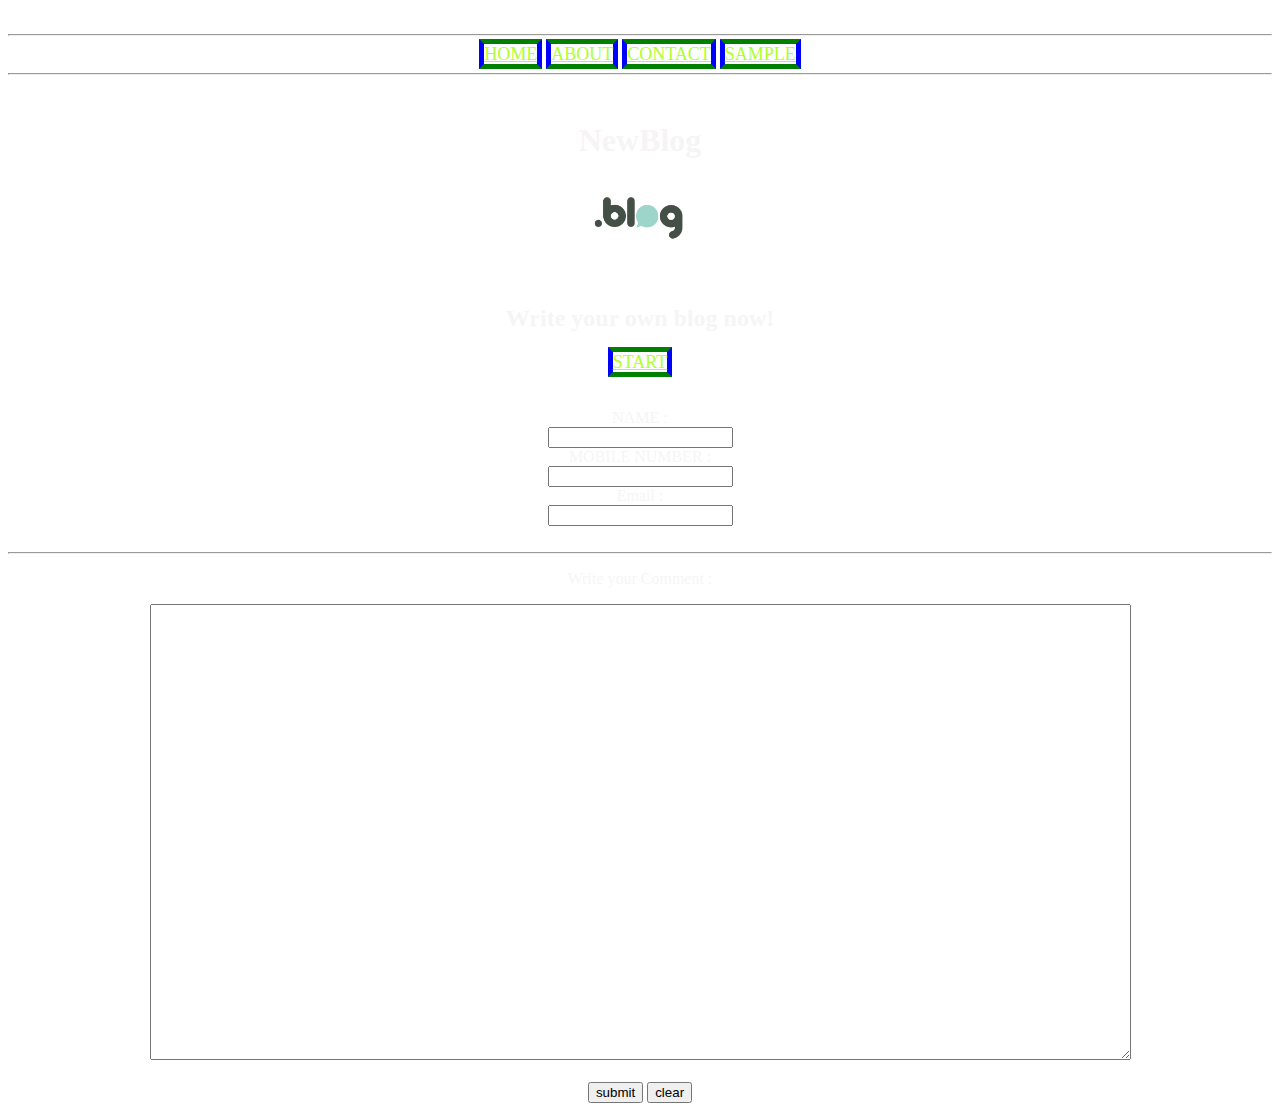
<file: Blogs/index.html>
<!DOCTYPE html>
<html lang="en">
<head>
    <meta charset="UTF-8">
    <meta http-equiv="X-UA-Compatible" content="IE=edge">
    <meta name="viewport" content="width=device-width, initial-scale=1.0">
    <title>NewBlog</title>
    <link rel="shortcut icon" href="logo.png" type="image/x-icon">
    <link rel="stylesheet" href="style.css">
</head>  

<body><br>
    <hr>
    <a href="index.html" style="text-align: left;">HOME</a>
    <a href="about.html" style="text-align: left;">ABOUT</a>
    <a href="contact.html"style="text-align: left;">CONTACT</a>
    <a href="sample.html"style="text-align: left;">SAMPLE</a>
    
    <hr><br>
    <h1>NewBlog</h1>
    <img src="logo.png" width="100">
    <br><br><br>
    <h2>Write your own blog now!</h2>
    <a href="form1.html">START</a>
    <br>
    <br>
    <br>
    <form action="Thanks.html" method="get">
        <label for="name">NAME : </label><br>
        <input type="text" name="username" required><br>
        <label for="mobile">MOBILE NUMBER : </label><br>
        <input type="tel" name="usermobile" required><br>
        <label for="email">Email : </label><br>
        <input type="email" name="useremail"><br><br><hr>
        <p>Write your Comment :</p>
        <textarea name="Blog" required cols="120" rows="30"></textarea>
        <br><br>
        <input type="submit" value="submit">
        <input type="reset" value="clear">
    
    </form>
</body>


</html>
</file>
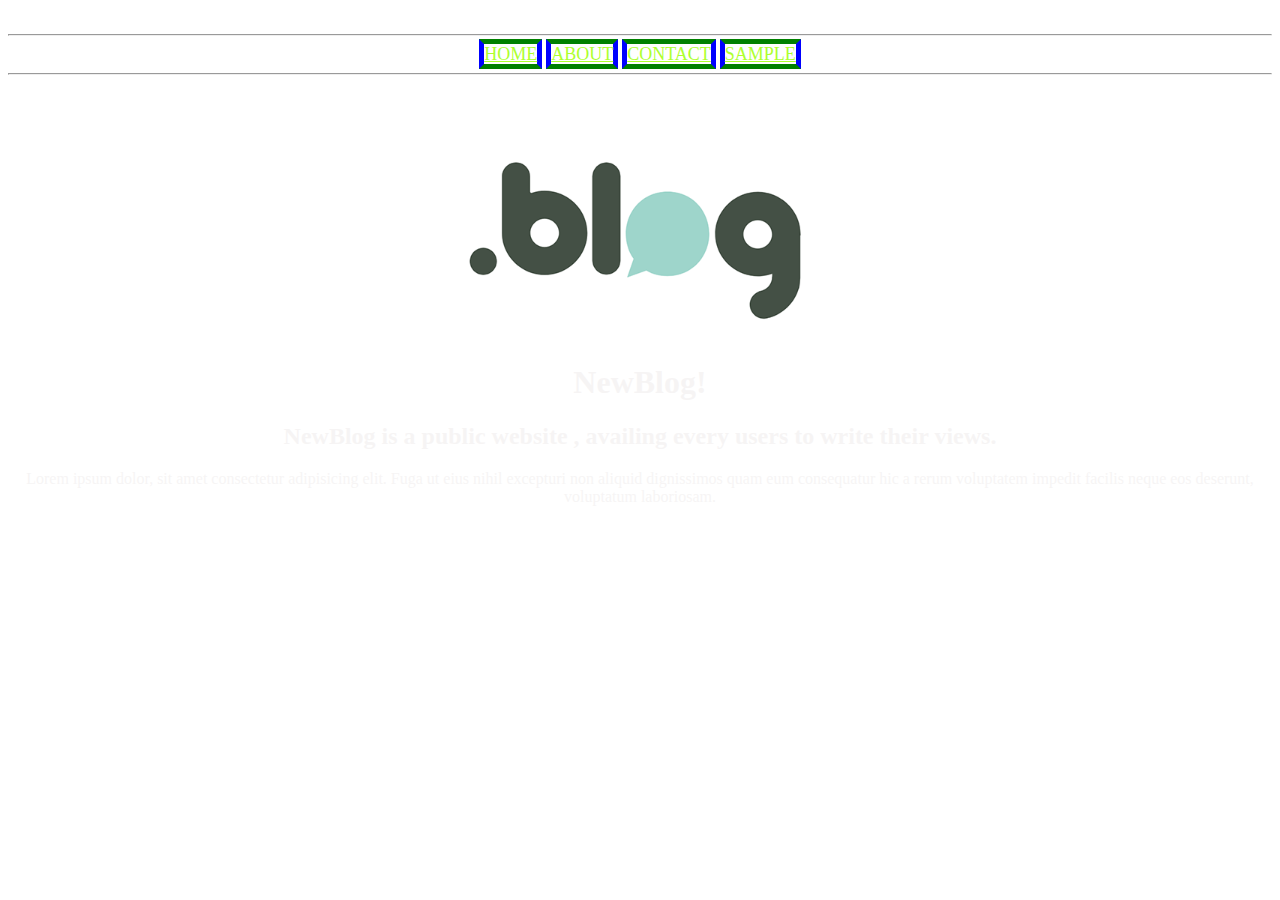
<file: Blogs/about.html>
<html>
    <head>
        <title>ABOUT!</title>
    <style>
        body{
            text-align: center;
            color: rgb(255, 252, 252);
            background-image: url(https://imgs.search.brave.com/Mlg9w-IriKk8MElpihCAOlTrTYLYWt50PAFH7mnu3oc/rs:fit:844:225:1/g:ce/aHR0cHM6Ly90c2Uy/Lm1tLmJpbmcubmV0/L3RoP2lkPU9JUC5M/R2tfY204ZkhkaUZv/TmV0TVV4cDdRSGFF/SyZwaWQ9QXBp);
        }
    </style>
    <link rel="shortcut icon" href="logo.png" type="image/x-icon">
    <link rel="stylesheet" href="style.css">
    </head>

    <body>
        <br>
    <hr>
    <a href="index.html" style="text-align: left;">HOME</a>
    <a href="about.html" style="text-align: left;">ABOUT</a>
    <a href="contact.html"style="text-align: left;">CONTACT</a>
    <a href="sample.html"style="text-align: left;">SAMPLE</a>
    
    <hr><br>
        <img src="logo.png">
        <h1 style="font-family: cursive;">NewBlog!</h1>
        <h2>NewBlog is a public website , availing every users to write their views.</h2>
        <p>Lorem ipsum dolor, sit amet consectetur adipisicing elit. Fuga ut eius nihil excepturi non aliquid dignissimos quam eum consequatur hic a rerum voluptatem impedit facilis neque eos deserunt, voluptatum laboriosam.</p>
    </body>
</html>
</file>
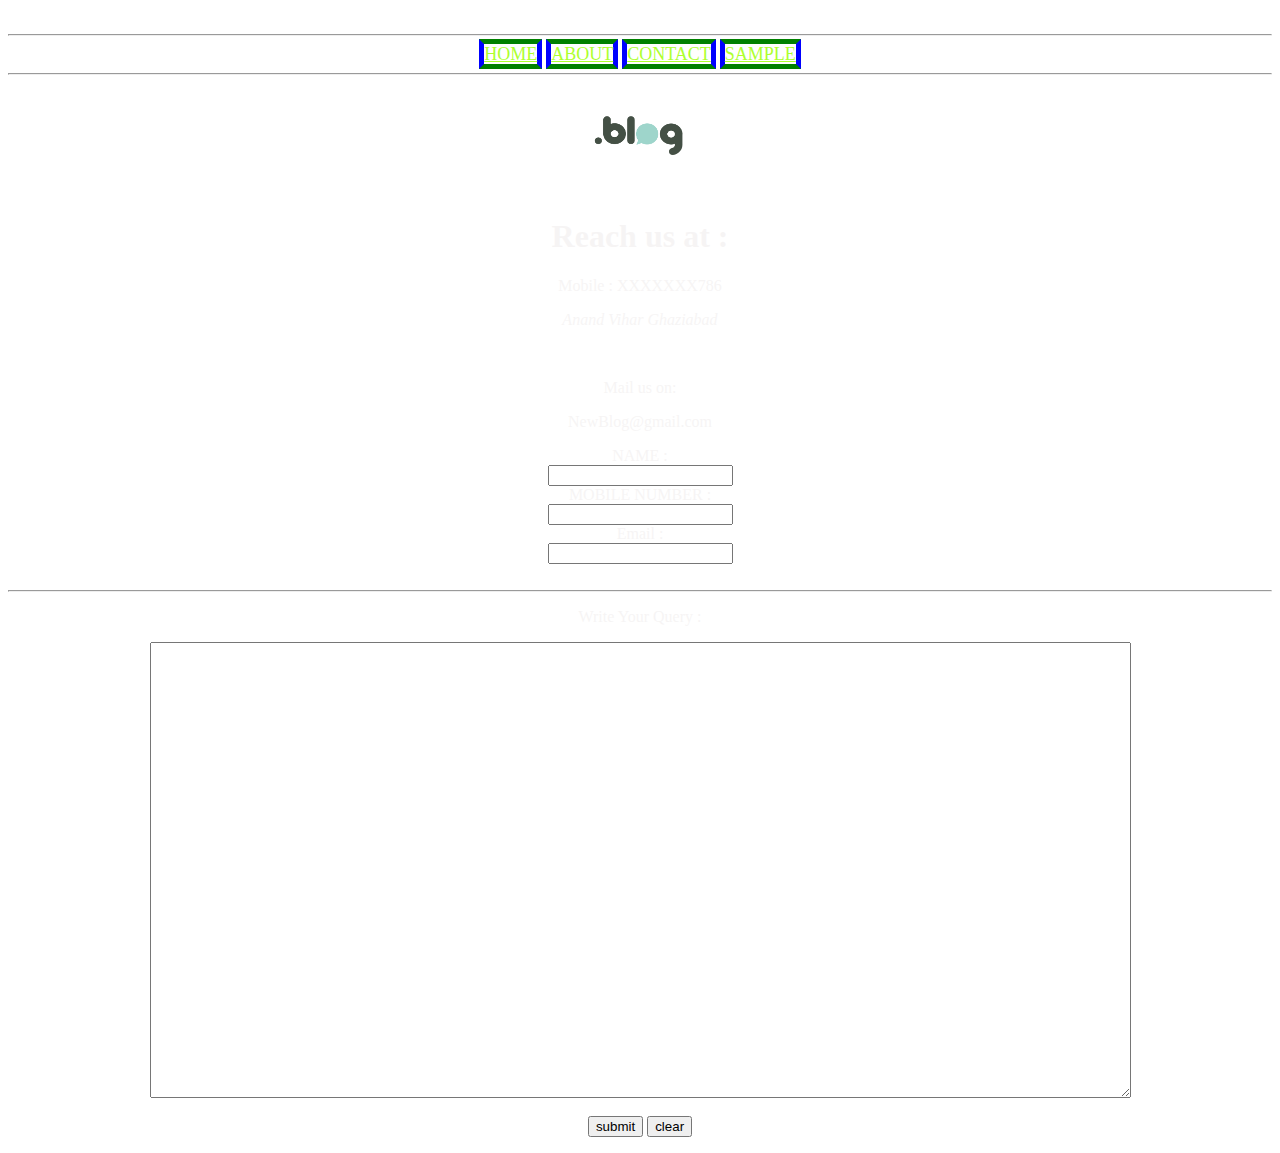
<file: Blogs/contact.html>
<html>
    <head>
        <title>CONTACT!</title>
        <link rel="shortcut icon" href="logo.png" type="image/x-icon">
        <link rel="stylesheet" href="style.css">    
    </head>
    <body>
        <br>
        <hr>
        <a href="index.html" style="text-align: left;">HOME</a>
        <a href="about.html" style="text-align: left;">ABOUT</a>
        <a href="contact.html"style="text-align: left;">CONTACT</a>
        <a href="sample.html"style="text-align: left;">SAMPLE</a>
        
        <hr><br>
        <img src="logo.png" width="100" , height="60"><br><br><br>
        <h1>Reach us at :</h1>
        <p>Mobile : XXXXXXX786</p>
        <p><Address>Anand Vihar Ghaziabad</Address></p>
        <br>
        <p>Mail us on:</p>
        <p>NewBlog@gmail.com</p>
        
        <form action="Thanks.html" method="get">
            <label for="name">NAME : </label><br>
            <input type="text" name="username" required><br>
            <label for="mobile">MOBILE NUMBER : </label><br>
            <input type="tel" name="usermobile" required><br>
            <label for="email">Email : </label><br>
            <input type="email" name="useremail"><br><br><hr>
            <p>Write Your Query :</p>
            <textarea name="Blog" required cols="120" rows="30"></textarea>
            <br><br>
            <input type="submit" value="submit">
            <input type="reset" value="clear">

        </form>
    </body>
</html>
</file>
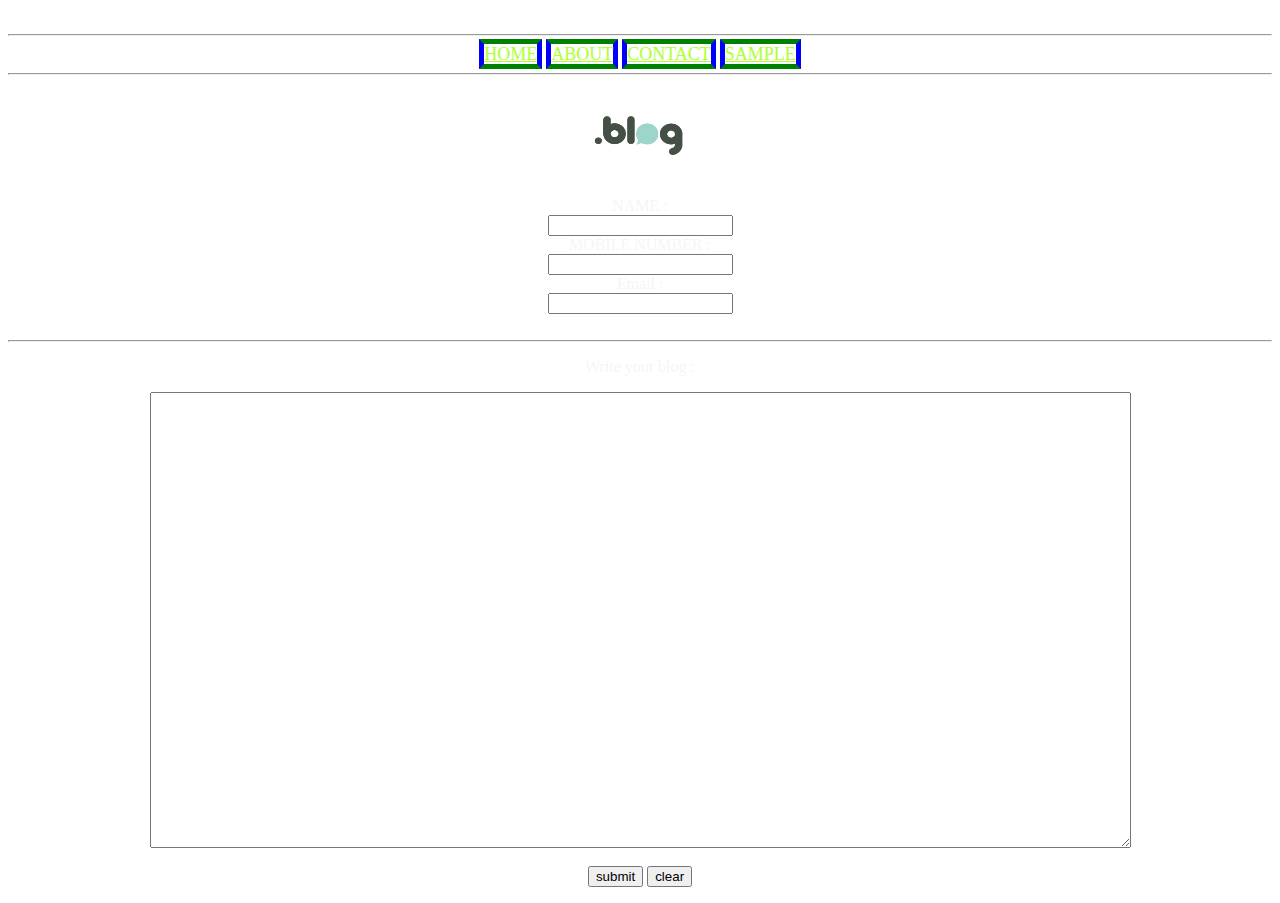
<file: Blogs/form1.html>
<html>
    <head>
    <title>NewBlog</title>
    <link rel="shortcut icon" href="logo.png" type="image/x-icon">
    <link rel="stylesheet" href="style.css">
    </head>
    <body><br>
        <hr>
        <a href="index.html" style="text-align: left;">HOME</a>
        <a href="about.html" style="text-align: left;">ABOUT</a>
        <a href="contact.html"style="text-align: left;">CONTACT</a>
        <a href="sample.html"style="text-align: left;">SAMPLE</a>
        
        <hr><br>
        <img src="logo.png" width="100" , height="60"><br><br><br>
        <form action="Thanks.html" method="get">
            <label for="name">NAME : </label><br>
            <input type="text" name="username" required><br>
            <label for="mobile">MOBILE NUMBER : </label><br>
            <input type="tel" name="usermobile" required><br>
            <label for="email">Email : </label><br>
            <input type="email" name="useremail"><br><br><hr>
            <p>Write your blog :</p>
            <textarea name="Blog" required cols="120" rows="30"></textarea>
            <br><br>
            <input type="submit" value="submit">
            <input type="reset" value="clear">

        </form>

    </body>
</html>
</file>
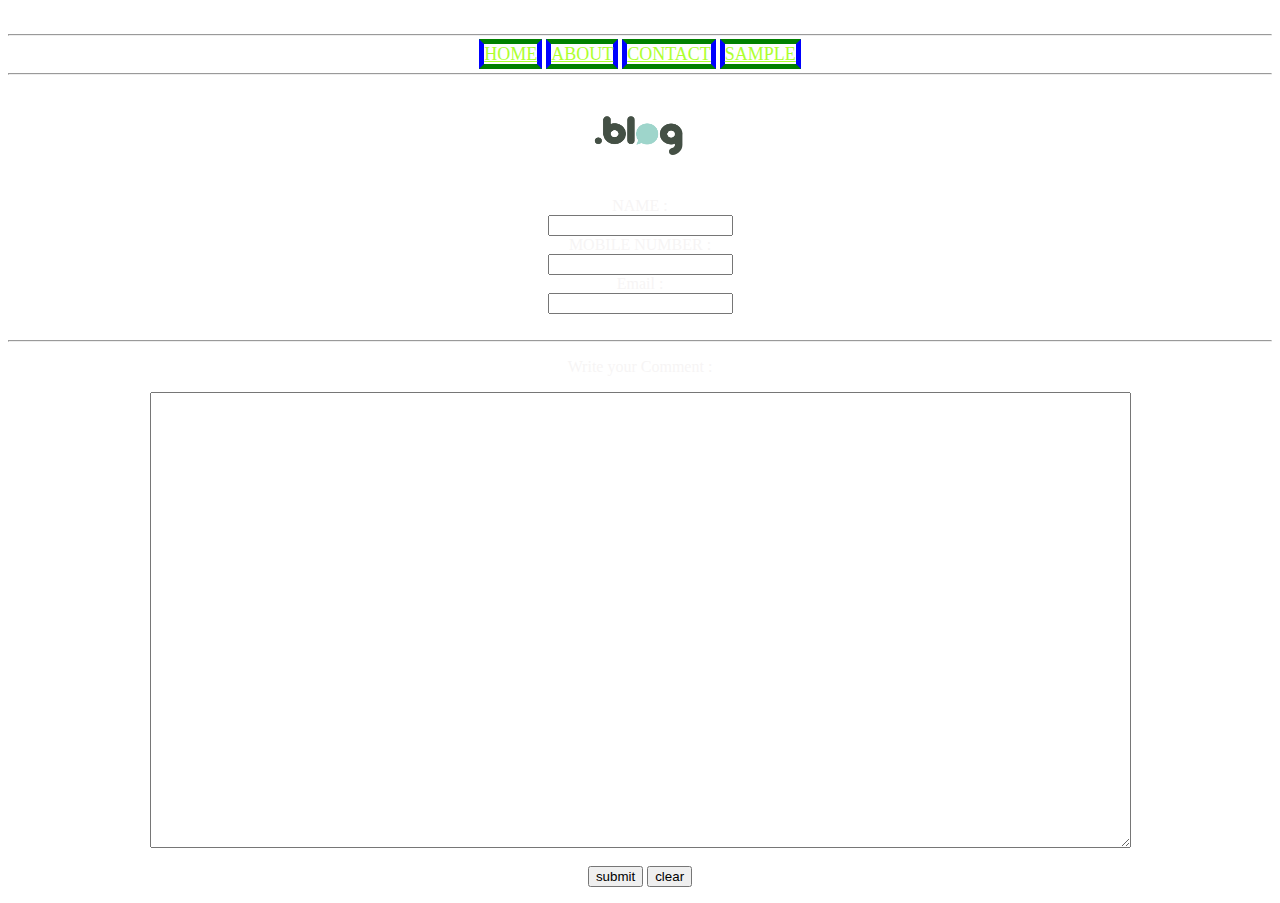
<file: Blogs/form2.html>
<html>
    <head>
    <title>Comment:</title>
    <link rel="shortcut icon" href="logo.png" type="image/x-icon">
    <link rel="stylesheet" href="style.css">
    </head>
    <body>
        <br>
        <hr>
        <a href="index.html" style="text-align: left;">HOME</a>
        <a href="about.html" style="text-align: left;">ABOUT</a>
        <a href="contact.html"style="text-align: left;">CONTACT</a>
        <a href="sample.html"style="text-align: left;">SAMPLE</a>
        
        <hr><br>
        <img src="logo.png" width="100" , height="60"><br><br><br>
        <form action="Thanks.html" method="get">
            <label for="name">NAME : </label><br>
            <input type="text" name="username" required><br>
            <label for="mobile">MOBILE NUMBER : </label><br>
            <input type="tel" name="usermobile" required><br>
            <label for="email">Email : </label><br>
            <input type="email" name="useremail"><br><br><hr>
            <p>Write your Comment :</p>
            <textarea name="Blog" required cols="120" rows="30"></textarea>
            <br><br>
            <input type="submit" value="submit">
            <input type="reset" value="clear">

        </form>

    </body>
</html>
</file>
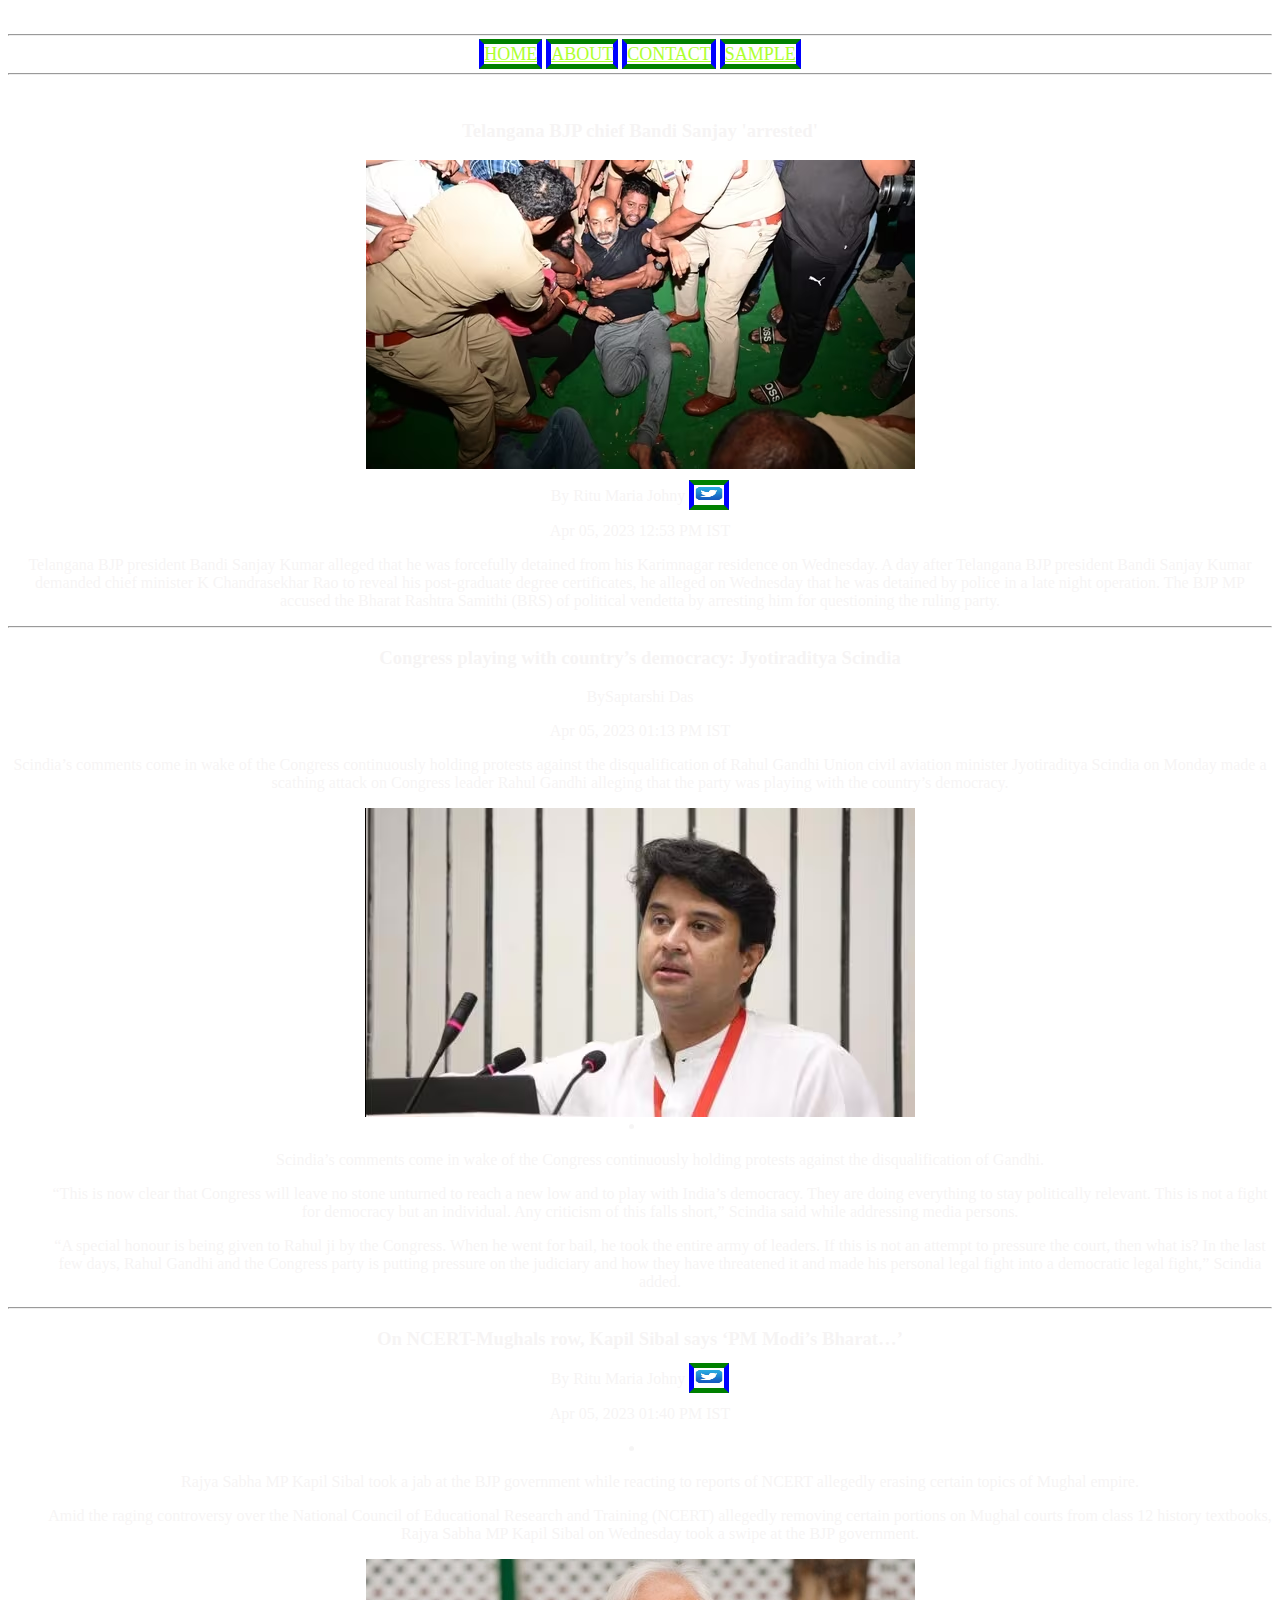
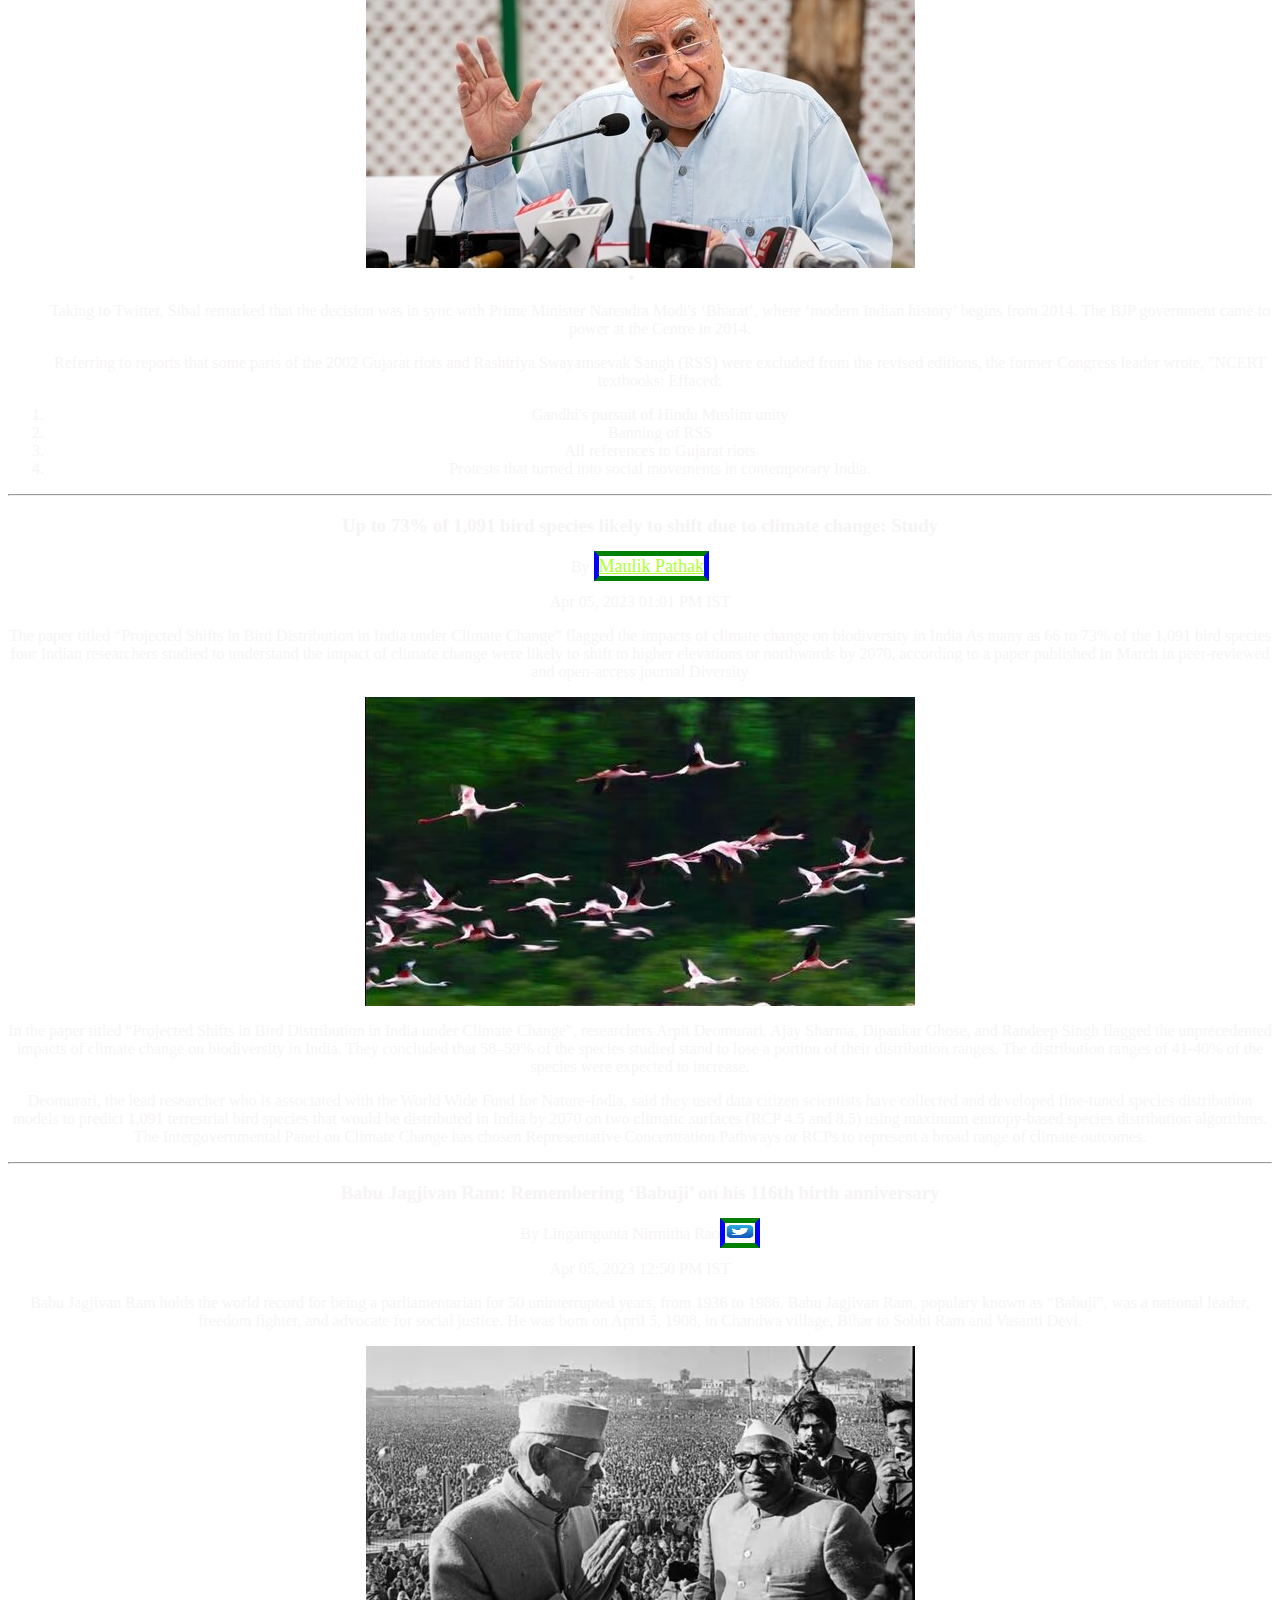
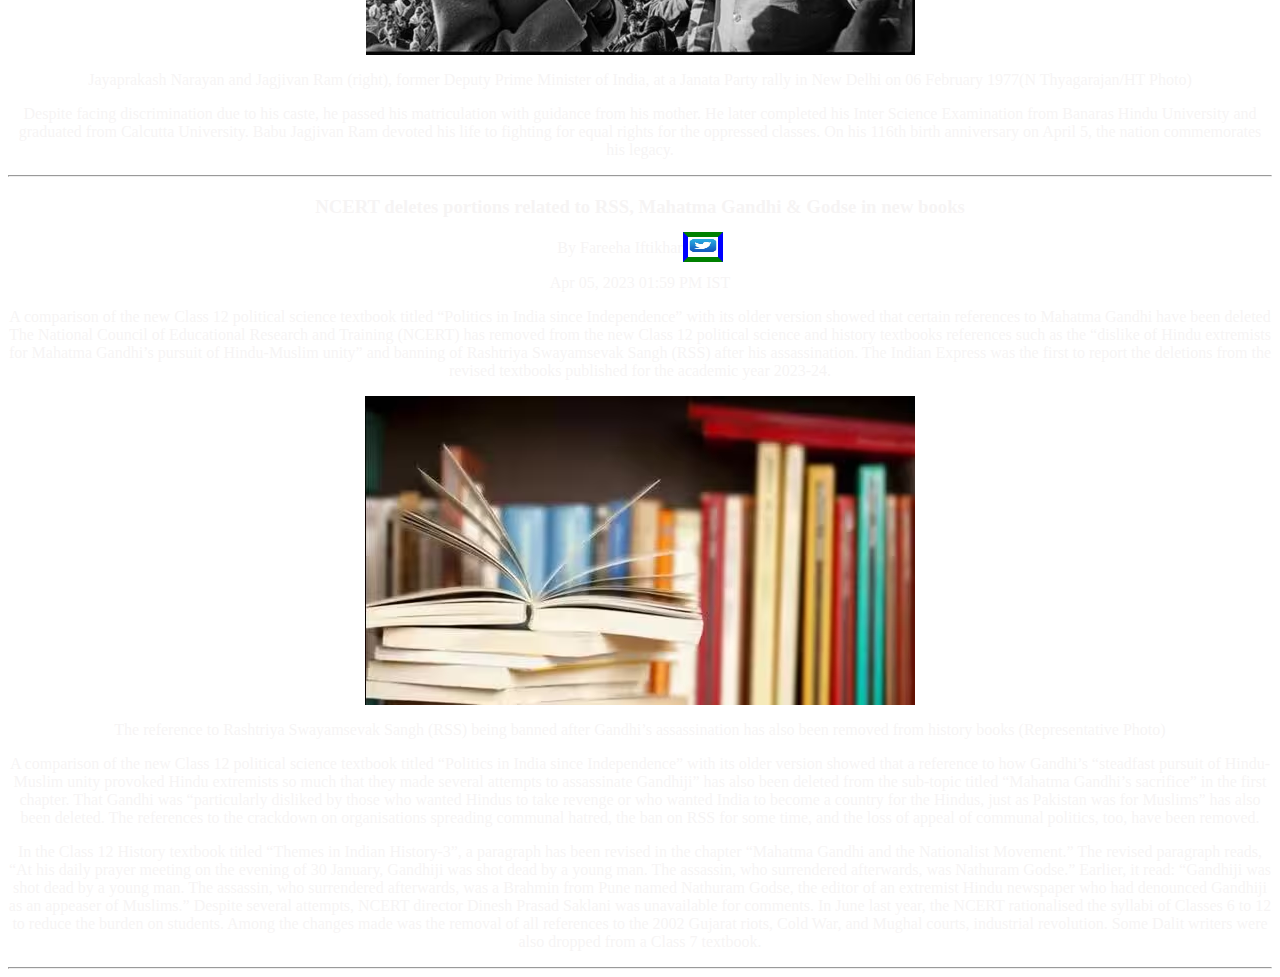
<file: Blogs/sample.html>
<html>
    <head>
        <title>SAMPLE!</title>
        <link rel="shortcut icon" href="logo.png" type="image/x-icon">
        <link rel="stylesheet" href="style.css"> 
       
    </head>
    <body><br>
        <hr>
        <a href="index.html" style="text-align: left;">HOME</a>
        <a href="about.html" style="text-align: left;">ABOUT</a>
        <a href="contact.html"style="text-align: left;">CONTACT</a>
        <a href="sample.html"style="text-align: left;">SAMPLE</a>
        
        <hr><br>
        <h3><b> Telangana BJP chief Bandi Sanjay 'arrested'</b></h3>
    <img src="bandi_sanjay_1680655000986_1680655001223_1680655001223.avif" alt="NA">
    <p>By Ritu Maria Johny <a href="https://twitter.com/RituMjo" target="_blank"><img src="twitter.webp" width="30" height="15"></a></p>
    <p>Apr 05, 2023 12:53 PM IST</p>
   <p> Telangana BJP president Bandi Sanjay Kumar alleged that he was forcefully detained from his Karimnagar residence on Wednesday.
A day after Telangana BJP president Bandi Sanjay Kumar demanded chief minister K Chandrasekhar Rao to reveal his post-graduate degree certificates, he alleged on Wednesday that he was detained by police in a late night operation. The BJP MP accused the Bharat Rashtra Samithi (BRS) of political vendetta by arresting him for questioning the ruling party.
   </p>
   <hr>
   <h3><b> Congress playing with country’s democracy: Jyotiraditya Scindia </b></h3>
   <p>BySaptarshi Das </p>
   <p>Apr 05, 2023 01:13 PM IST</p>
   <p>Scindia’s comments come in wake of the Congress continuously holding protests against the disqualification of Rahul Gandhi
    Union civil aviation minister Jyotiraditya Scindia on Monday made a scathing attack on Congress leader Rahul Gandhi alleging that the party was playing with the country’s democracy.</p>
    <img src="union.avif">
    <li> <ul> Scindia’s comments come in wake of the Congress continuously holding protests against the disqualification of Gandhi.</ul>

        <ul> “This is now clear that Congress will leave no stone unturned to reach a new low and to play with India’s democracy. They are doing everything to stay politically relevant. This is not a fight for democracy but an individual. Any criticism of this falls short,” Scindia said while addressing media persons.</ul>
        
        <ul> “A special honour is being given to Rahul ji by the Congress. When he went for bail, he took the entire army of leaders. If this is not an attempt to pressure the court, then what is? In the last few days, Rahul Gandhi and the Congress party is putting pressure on the judiciary and how they have threatened it and made his personal legal fight into a democratic legal fight,” Scindia added.</ul></li>
        <hr>

        <h3><b> On NCERT-Mughals row, Kapil Sibal says ‘PM Modi’s Bharat…’ </b></h3>
        <p>By Ritu Maria Johny <a href="https://twitter.com/RituMjo" target="_blank"><img src="twitter.webp" width="30" height="15"></a></p>
        <p>Apr 05, 2023 01:40 PM IST</p>
        <li> <ul>Rajya Sabha MP Kapil Sibal took a jab at the BJP government while reacting to reports of NCERT allegedly erasing certain topics of Mughal empire. </ul>
            <ul> Amid the raging controversy over the National Council of Educational Research and Training (NCERT) allegedly removing certain portions on Mughal courts from class 12 history textbooks, Rajya Sabha MP Kapil Sibal on Wednesday took a swipe at the BJP government.</ul></li>
            <img src="mughals.jpg">
            <li> <ul> Taking to Twitter, Sibal remarked that the decision was in sync with Prime Minister Narendra Modi's ‘Bharat’, where ‘modern Indian history’ begins from 2014. The BJP government came to power at the Centre in 2014.</ul>

               <ul> Referring to reports that some parts of the 2002 Gujarat riots and Rashtriya Swayamsevak Sangh (RSS) were excluded from the revised editions, the former Congress leader wrote, "NCERT textbooks: Effaced:</ul>
                
                <ol type="1"> 
                <li> Gandhi's pursuit of Hindu Muslim unity </li>
                <li> Banning of RSS </li>
                <li> All references to Gujarat riots </li>
                <li> Protests that turned into social movements in contemporary India.</li>
                </ol>
            </li>
        <hr>
                <h3>Up to 73% of 1,091 bird species likely to shift due to climate change: Study</h3>
                <p>By <a href="https://www.hindustantimes.com/author/maulik-pathak-101647029981693" target="_blank" >Maulik Pathak</a></p>
                <p>Apr 05, 2023 01:01 PM IST</p>
                <p>The paper titled “Projected Shifts in Bird Distribution in India under Climate Change” flagged the impacts of climate change on biodiversity in India
                    As many as 66 to 73% of the 1,091 bird species four Indian researchers studied to understand the impact of climate change were likely to shift to higher elevations or northwards by 2070, according to a paper published in March in peer-reviewed and open-access journal Diversity</p>
                    <img src="birds.avif">
                    <p>In the paper titled “Projected Shifts in Bird Distribution in India under Climate Change”, researchers Arpit Deomurari, Ajay Sharma, Dipankar Ghose, and Randeep Singh flagged the unprecedented impacts of climate change on biodiversity in India. They concluded that 58–59% of the species studied stand to lose a portion of their distribution ranges. The distribution ranges of 41-40% of the species were expected to increase.</p>
                    <p>Deomurari, the lead researcher who is associated with the World Wide Fund for Nature-India, said they used data citizen scientists have collected and developed fine-tuned species distribution models to predict 1,091 terrestrial bird species that would be distributed in India by 2070 on two climatic surfaces (RCP 4.5 and 8.5) using maximum entropy-based species distribution algorithms.

                        The Intergovernmental Panel on Climate Change has chosen Representative Concentration Pathways or RCPs to represent a broad range of climate outcomes.</p>
        <hr>
        <h3><b>Babu Jagjivan Ram: Remembering ‘Babuji’ on his 116th birth anniversary</b></h3>
        <p>By Lingamgunta Nirmitha Rao<a href="https://twitter.com/NirmithaRao" target="_blank"><img src="twitter.webp" width="30" height="15"></a></p>
        <p>Apr 05, 2023 12:50 PM IST</p>
        <p>Babu Jagjivan Ram holds the world record for being a parliamentarian for 50 uninterrupted years, from 1936 to 1986.
            Babu Jagjivan Ram, populary known as “Babuji”, was a national leader, freedom fighter, and advocate for social justice. He was born on April 5, 1908, in Chandwa village, Bihar to Sobhi Ram and Vasanti Devi.
        </p>
        <img src="Babuji.avif" >
        <p>Jayaprakash Narayan and Jagjivan Ram (right), former Deputy Prime Minister of India, at a Janata Party rally in New Delhi on 06 February 1977(N Thyagarajan/HT Photo)
        </p>
        <p>Despite facing discrimination due to his caste, he passed his matriculation with guidance from his mother. He later completed his Inter Science Examination from Banaras Hindu University and graduated from Calcutta University. Babu Jagjivan Ram devoted his life to fighting for equal rights for the oppressed classes. On his 116th birth anniversary on April 5, the nation commemorates his legacy.</p>
        <hr>
        <h3><b>NCERT deletes portions related to RSS, Mahatma Gandhi & Godse in new books</b></h3>
        <p>By Fareeha Iftikhar<a href="https://twitter.com/iftikharfariha" target="_blank"><img src="twitter.webp" width="30" height="15"></a></p>
        <p>Apr 05, 2023 01:59 PM IST</p>
        <p>A comparison of the new Class 12 political science textbook titled “Politics in India since Independence” with its older version showed that certain references to Mahatma Gandhi have been deleted
            The National Council of Educational Research and Training (NCERT) has removed from the new Class 12 political science and history textbooks references such as the “dislike of Hindu extremists for Mahatma Gandhi’s pursuit of Hindu-Muslim unity” and banning of Rashtriya Swayamsevak Sangh (RSS) after his assassination. The Indian Express was the first to report the deletions from the revised textbooks published for the academic year 2023-24.</p>
            <img src="ncert.avif">
            <p>The reference to Rashtriya Swayamsevak Sangh (RSS) being banned after Gandhi’s assassination has also been removed from history books (Representative Photo)
            </p>
            <p>A comparison of the new Class 12 political science textbook titled “Politics in India since Independence” with its older version showed that a reference to how Gandhi’s “steadfast pursuit of Hindu-Muslim unity provoked Hindu extremists so much that they made several attempts to assassinate Gandhiji” has also been deleted from the sub-topic titled “Mahatma Gandhi’s sacrifice” in the first chapter.

                That Gandhi was “particularly disliked by those who wanted Hindus to take revenge or who wanted India to become a country for the Hindus, just as Pakistan was for Muslims” has also been deleted.
                
                The references to the crackdown on organisations spreading communal hatred, the ban on RSS for some time, and the loss of appeal of communal politics, too, have been removed.
            </p>
            <p>In the Class 12 History textbook titled “Themes in Indian History-3”, a paragraph has been revised in the chapter “Mahatma Gandhi and the Nationalist Movement.”

                The revised paragraph reads, “At his daily prayer meeting on the evening of 30 January, Gandhiji was shot dead by a young man. The assassin, who surrendered afterwards, was Nathuram Godse.”
                
                Earlier, it read: “Gandhiji was shot dead by a young man. The assassin, who surrendered afterwards, was a Brahmin from Pune named Nathuram Godse, the editor of an extremist Hindu newspaper who had denounced Gandhiji as an appeaser of Muslims.”
                
                Despite several attempts, NCERT director Dinesh Prasad Saklani was unavailable for comments.
                
                In June last year, the NCERT rationalised the syllabi of Classes 6 to 12 to reduce the burden on students. Among the changes made was the removal of all references to the 2002 Gujarat riots, Cold War, and Mughal courts, industrial revolution. Some Dalit writers were also dropped from a Class 7 textbook.</p>
                <hr>
    </body>
</html>
</file>
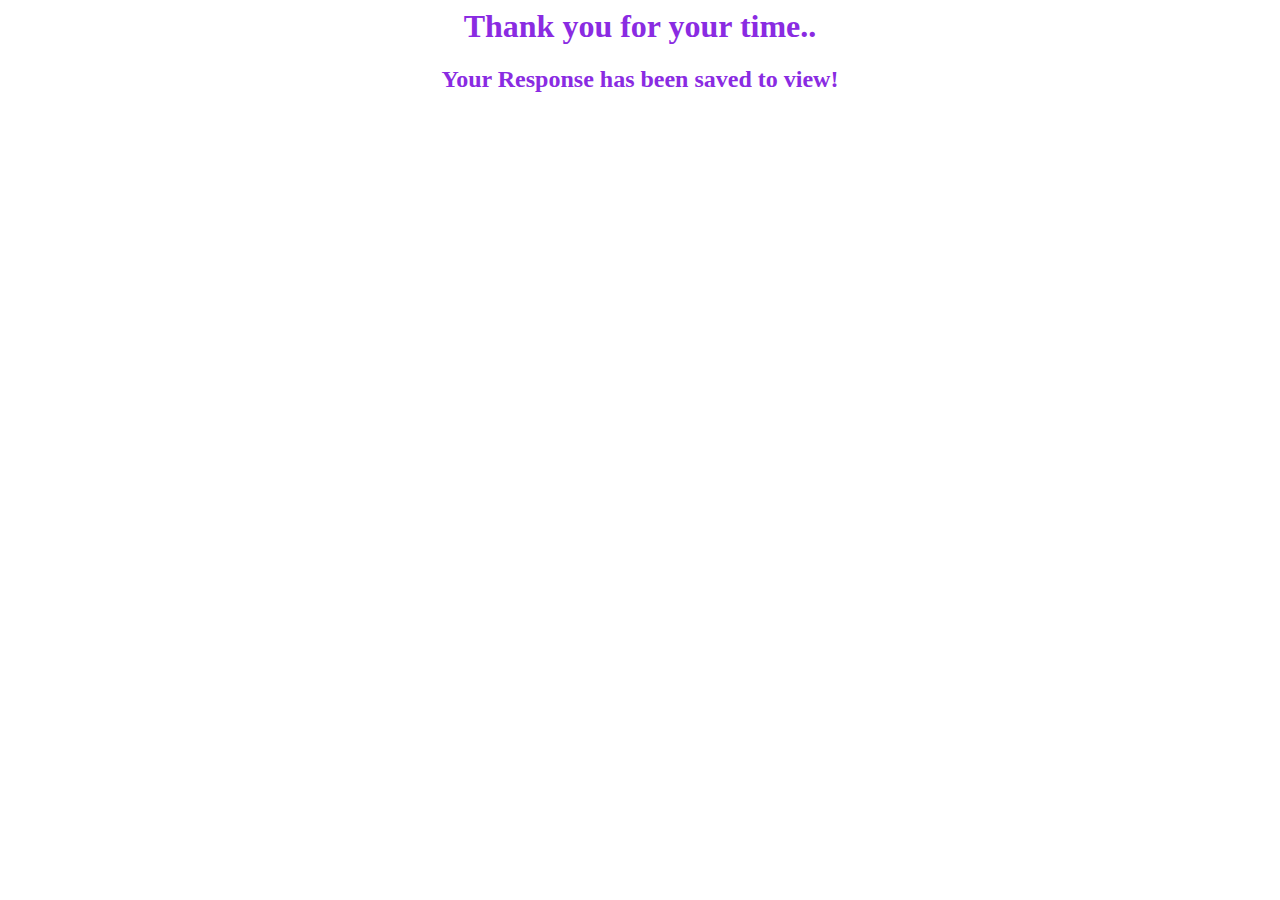
<file: Blogs/Thanks.html>
<html>
    <head>
        <title>Done!</title>
    <link rel="shortcut icon" href="logo.png" type="image/x-icon">
    <link rel="stylesheet" href="style2.css">
    </head>
    <body>
        <h1>Thank you for your time..</h1>
        <h2>Your Response has been saved to view!</h2>
    </body>
</html>
</file>
<file: Blogs/style.css>
body{
    color: hsla(0, 11%, 96%, 0.954);
    font-family:Poppins;
    text-align: center;
    background-image: url(https://img.freepik.com/free-photo/black-concrete-wall-with-scratches_53876-108415.jpg?w=1060&t=st=1682143999~exp=1682144599~hmac=c5a801662cd127c649dca4b2434a4dc5c8f671ddd973a00d3be71ac4010ae355);
}
a{
    color: greenyellow;
    font-size: large;
    border-style: solid;border-color: green;border-width: 5px;border-inline-color: blue;
}
</file>
<file: Blogs/style2.css>
body{
    background-image: url(https://imgs.search.brave.com/E40bqRT6sE8c1ak0dUBzytaNzaF4PtSySUHVhgM4CC8/rs:fit:1200:1200:1/g:ce/aHR0cDovL3d3dy5o/ZHdhbGxwYXBlcnNw/dWxzZS5jb20vd3At/Y29udGVudC91cGxv/YWRzLzIwMjAvMDEv/YXdlc29tZS1oZC1U/aGFuay1Zb3UtSW1h/Z2VzLmpwZWc);
    text-align: center;
    color: blueviolet;
}
</file>
